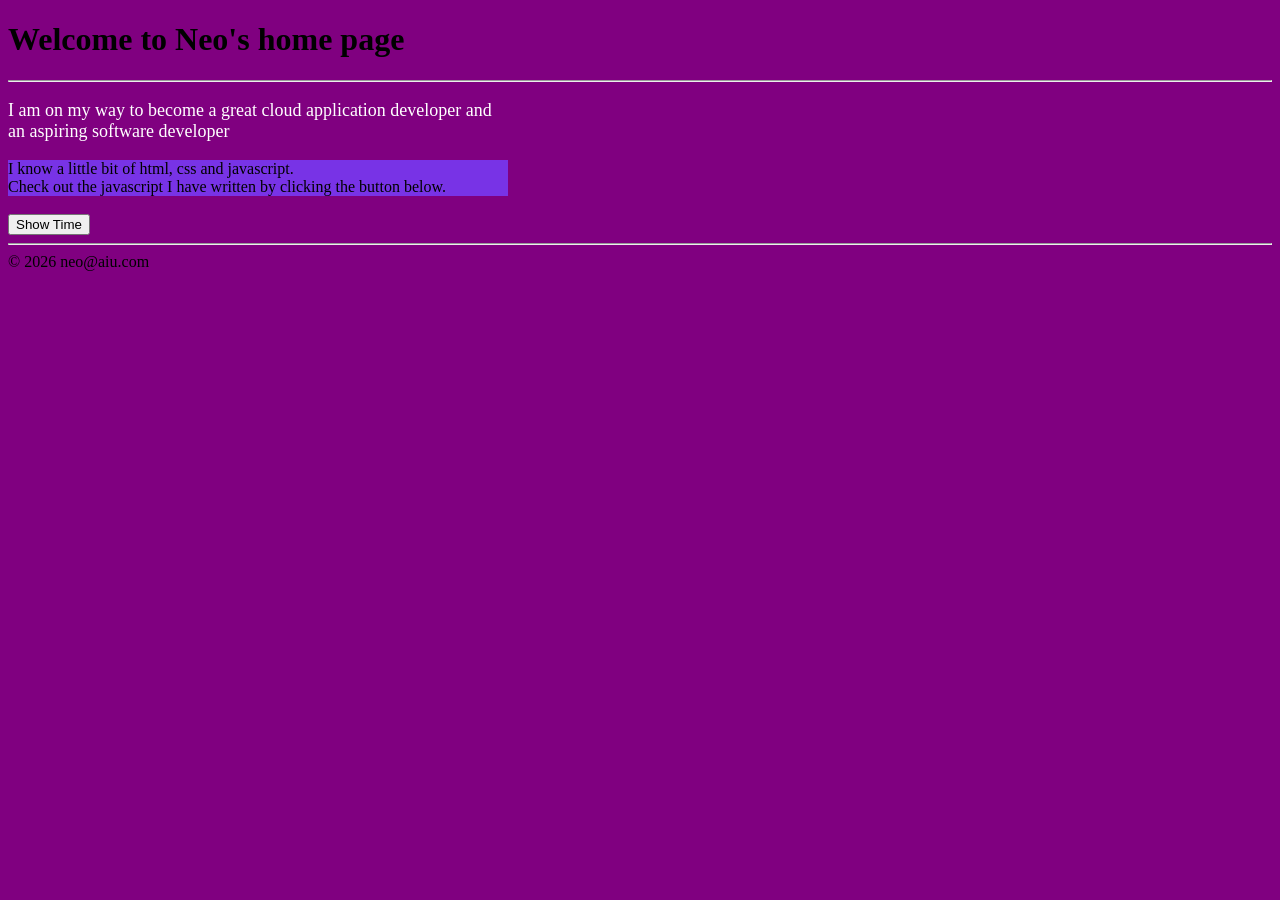
<file: index.html>
<!doctype html>
<html>
    <head>
        <title> HTML Demo </title>
        <link rel="stylesheet" href="style.css">
        <script src="script.js"></script>
    </head>

    <body>
        <h1>
            Welcome to Neo's home page
        </h1>
        <hr>
        <p>
            I am on my way to become a great cloud application developer and <br> 
            an aspiring software developer 
        </p>
        <div>
            I know a little bit of html, css and javascript. <br>
            Check out the javascript I have written by clicking the button below.
        </div><br>
        <button onclick="showtime()">
            Show Time
        </button>
        <hr>
        <footer>
            &copy; 2026 neo@aiu.com
        </footer>
    </body>
</html>
</file>
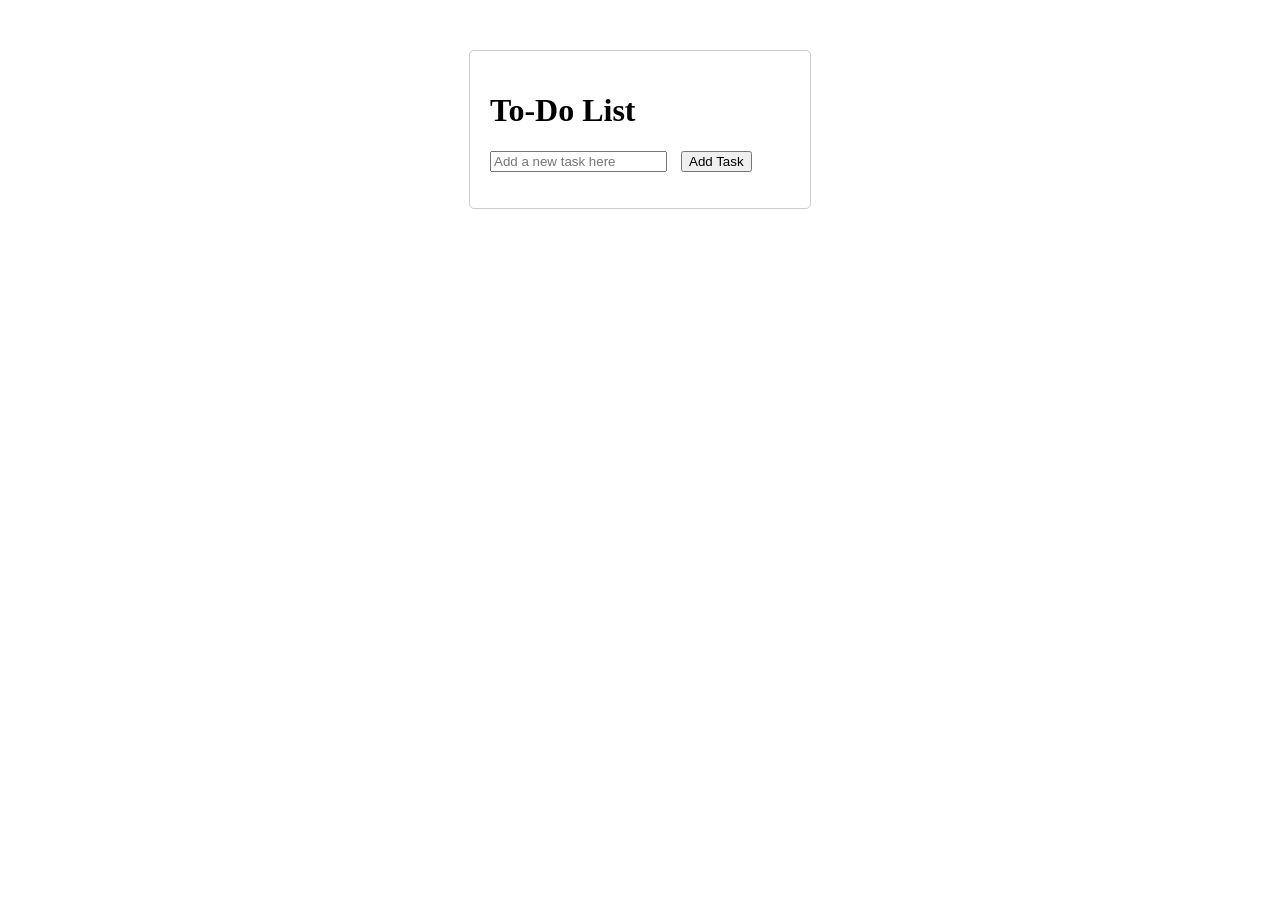
<file: To_Do_List_App/index.html>
<!DOCTYPE html>
<html>
    <head>
        <title>To-Do List App</title>
        <style>
        /* Styles the main container of the to-do list */
        .todo-container {
            width: 300px;
            margin: 50px auto;
            padding: 20px;
            border: 1px solid #ccc;
            border-radius: 5px;
        }
        
        /* Removes default list styling for the to-do list */
        .todo-list {
            list-style-type: none;
            padding: 0;
        }

        /* Styles each list item in the to-do list */
        li {
            margin: 10px 0;
            display: flex;
            justify-content: space-between;
            align-items: center;
        }

        /* Adds spacing for buttons in list items */
        button {
            margin-left: 10px;
        }
        </style>
    </head>
    <body>
        <!--
        <nav>
            <button>Add Task</button>
            <button>Remove Task</button>
            <button>Edit Task</button>
        </nav>
    -->

        <div class="todo-container">
            <h1>To-Do List</h1>

        <!-- Input field to add new tasks -->
         <input type="text" id="taskInput" placeholder="Add a new task here">
        <!-- Button to add a new task to the list -->
         <button class="add-btn" onclick="addTask()">Add Task</button>
        <!-- Unordered list to display the tasks -->
        <ul class="todo-list" id="todoList"></ul>

        </div>

        <script>
            // Function to add a task
function addTask() {
    const input = document.getElementById("taskInput");
    const  newTask = input.value.trim();

    if ( newTask !== "") {
        const ul = document.getElementById("todoList");

        // Create new list item
        const li = document.createElement("li");

        // Create task text element
        const span = document.createElement("span");
        span.textContent =  newTask;

        // Create edit button
        const editButton = document.createElement("button");
        editButton.textContent = "Edit";
        editButton.onclick = () => editTask(span);

        // Create remove button
        const removeButton = document.createElement("button");
        removeButton.textContent = "Delete";
        removeButton.onclick = () => removeTask(li);

        // Append buttons and text to the list item
        li.appendChild(span);
        li.appendChild(editButton);
        li.appendChild(removeButton);

        // Append list item to the list
        ul.appendChild(li);

        // Clear the input field
        input.value = "";
    }
    else {
            alert("Please enter a valid task.");
        }
}

function editTask(span){
    // Prompt the user to enter a new task description
    const newTask = prompt("Edit your task:", span.textContent);

     // Update the task only if the input is not null or empty
    if ( newTask !== null &&  newTask.trim() !== "") {
        span.textContent =  newTask.trim(); // Set the new task text
    }
}

// Function to remove a task from the to-do list
function removeTask(task){
    const ul = document.getElementById("todoList"); // Get the list container
    ul.removeChild(task); // Remove the specified task element
}

        </script>

    </body>
</html>
</file>
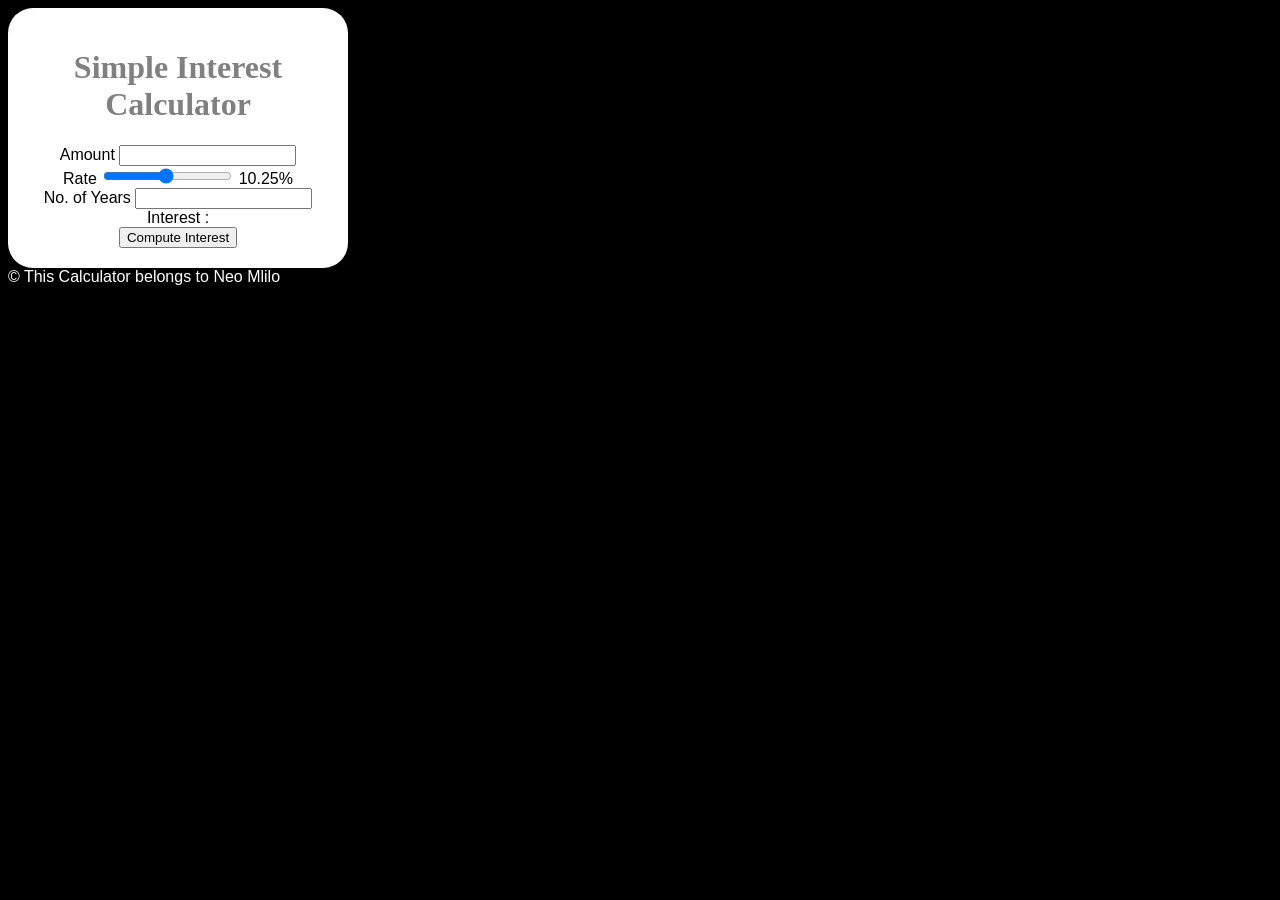
<file: vftvk-Simple-Interest-Calculator-master/index.html>
<!DOCTYPE html>
<html>
    <head>
        <title>Simple Interest Calculator</title>
    <script src="script.js"></script>
    <link rel="stylesheet" href="style.css">
    </head> 
    <body>
        <div class="maindiv">
            <h1>Simple Interest Calculator</h1>

        Amount <input type="number"  id="principal">  <br/>

        Rate <input type="range"  id="rate" min="1" max="20" value="10.25" step="0.25" onchange="updateRate()"> 
        <span id="rate_val">10.25</span>%<br>

        No. of Years <input type="number"  id="years" list="all_years">
        <datalist id="all_years">
            <option value="1">1</option>
            <option value="2">2</option>
            <option value="3">3</option>
            <option value="4">4</option>
            <option value="5">5</option>
            <option value="6">6</option>
            <option value="7">7</option>
            <option value="8">8</option>
            <option value="9">9</option>
            <option value="10">10</option>
        </datalist>  <br/>
        Interest : <span id="result"></span><br>

        <button onclick="compute()">Compute Interest</button>
        <span id= "result"></span>
    </div>
    
    <footer>&#169; This Calculator belongs to Neo Mlilo</footer>
    </body>
</html>
</file>
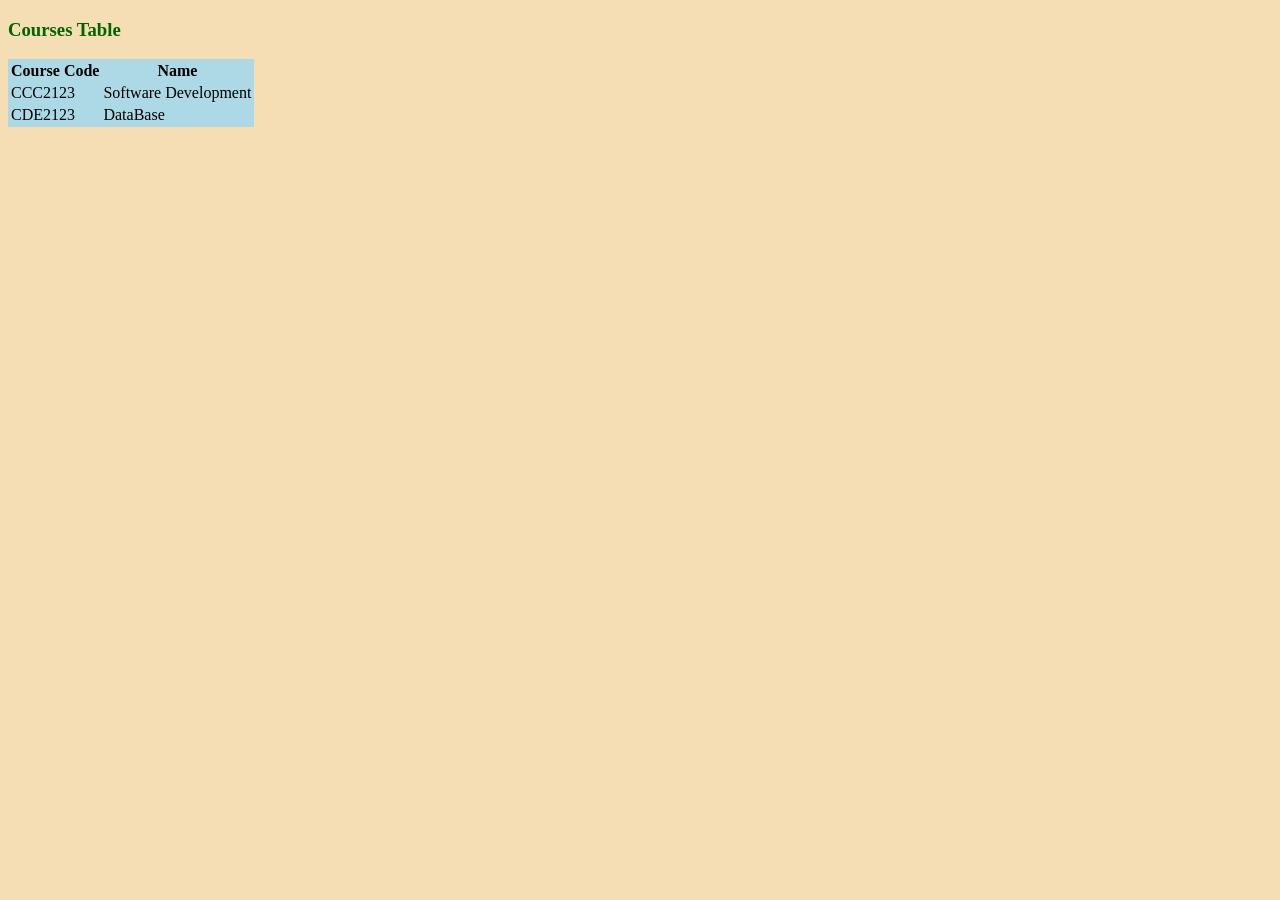
<file: external-css.html>
<!DOCTYPE html>
<html>
    <head>
        <title> External CSS Examples</title>
        <link rel="stylesheet" href="ex-css-styles.css">
    </head>

    <body>
        <h3>Courses Table</h3>
        <table>
            <tr>
                <th>Course Code</th>
                <th>Name</th>
            </tr>
            <tr>
                <td>CCC2123</td> <td>Software Development</td>
            <tr> 
                <td>CDE2123</td> <td>DataBase</td>
            </tr>
            </tr>
        </table>
    </body>
</html>
</file>
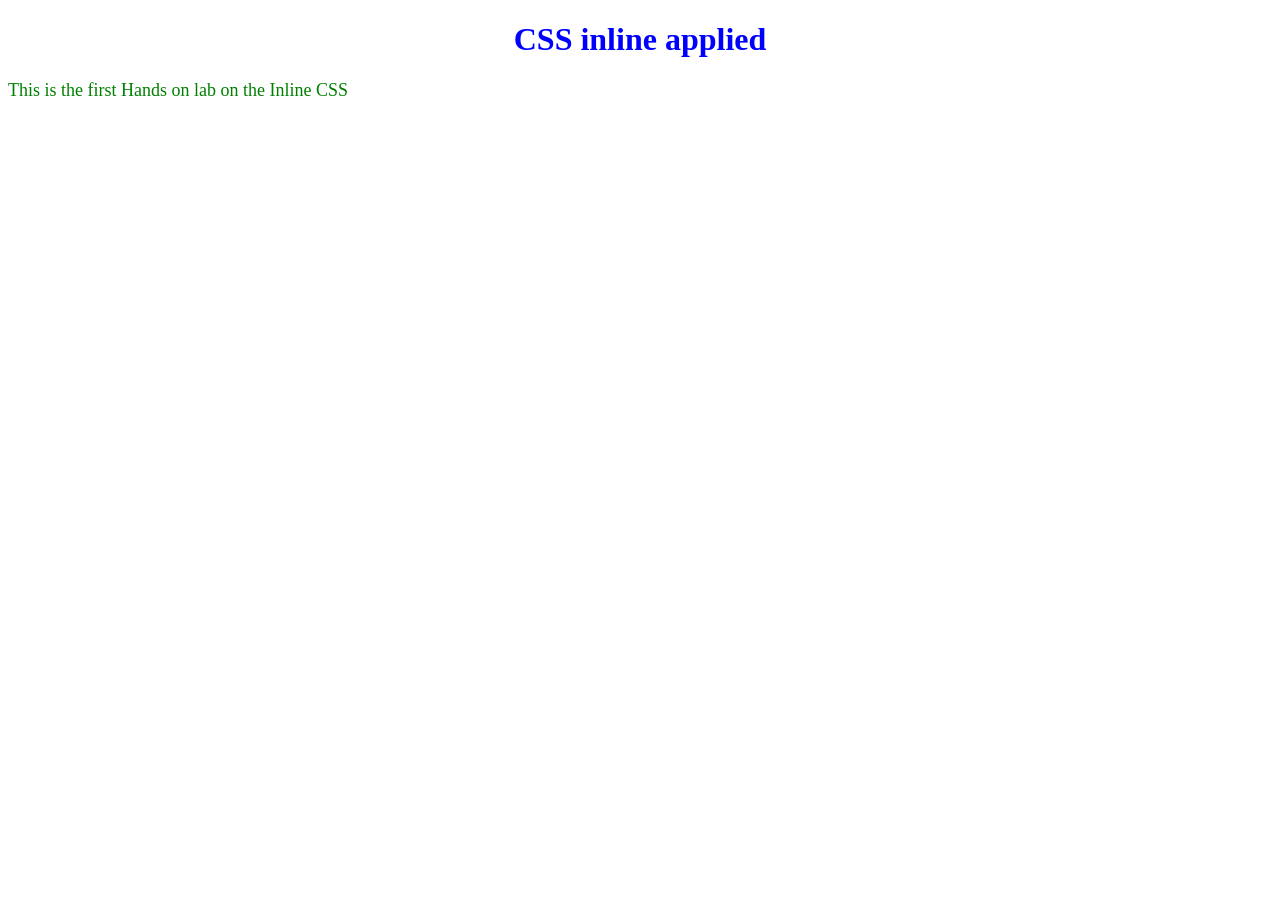
<file: inline-css.html>
<!DOCTYPE html>
<html>
    <head>
        <title> Inline CSS Examples</title>
    </head>

    <body>
        <h1 style="color: blue; text-align: center" >CSS inline applied</h1>
        <p style="font-size: 18px; color: green "> This is the first Hands on lab on the Inline CSS </p>
    </body>
</html>
</file>
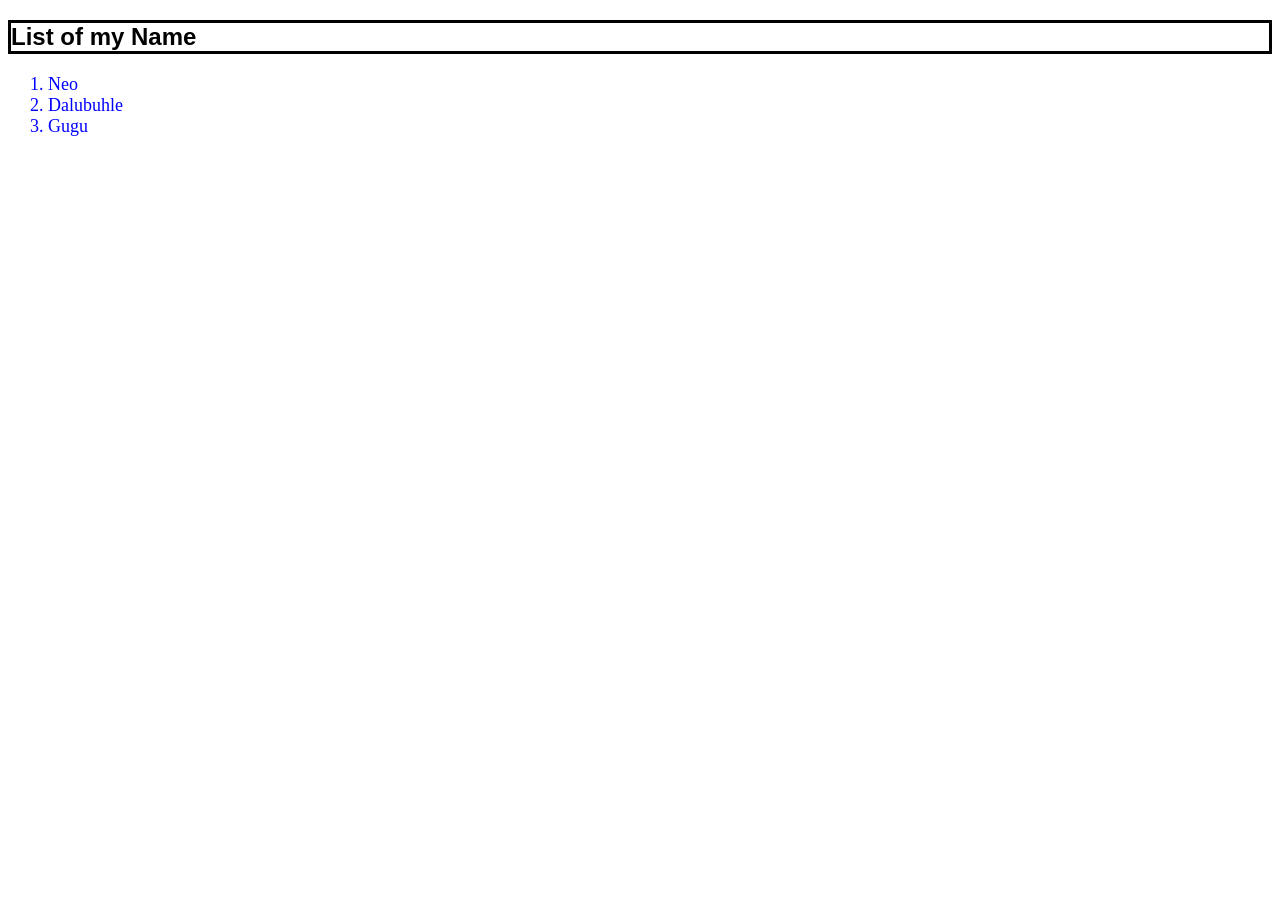
<file: internal-css.html>
<!DOCTYPE html>
<html>
    <head>
        <title> Internal CSS Examples</title>
        <style>
            h2 { 
                font-family: verdana, sans-serif;
                border: solid
                }
            ol,li {
                font-size: 18px;
                color:blue
            }
        </style>
    </head>

    <body>
        <h2>List of my Name</h1>
        <ol>
            <li> Neo </li>
            <li> Dalubuhle </li>
            <li> Gugu </li>
        </ol>
    </body>
</html>
</file>
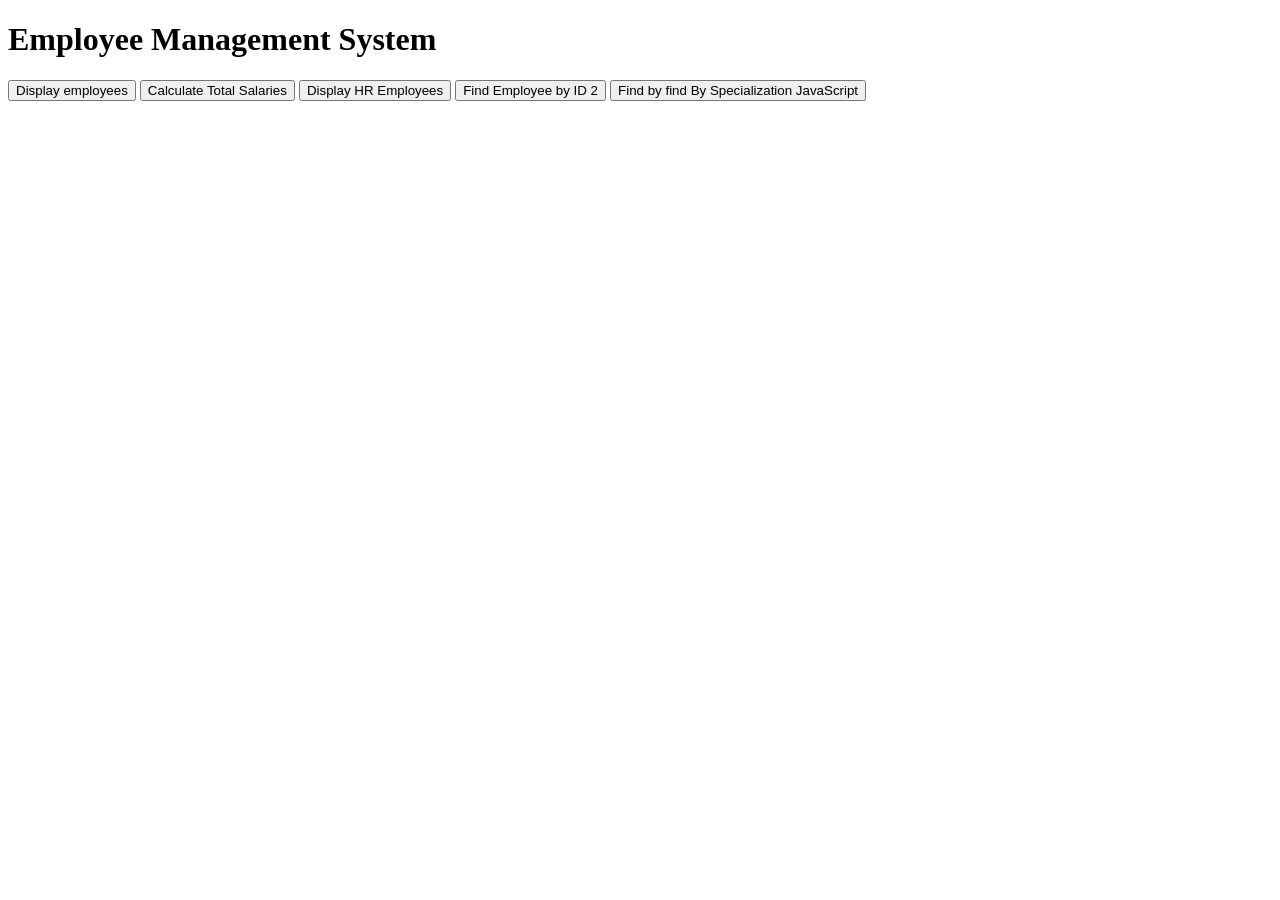
<file: employeeDetails/employee_details.html>
<!Doctype html>
<html>
    <head>
        <title>Employee Management System</title>    </head>
    <body>
        <h1>Employee Management System</h1>

        <div>
            <button onclick="displayEmployees()"> Display employees</button>
            <button onclick="calculateTotalSalaries()"> Calculate Total Salaries</button>
            <button onclick="displayHREmployees()"> Display HR Employees</button>
            <button onclick="findEmployeeById(2)">Find Employee by ID 2</button>
            <button onclick="findEmployeeBySpecialization('JavaScript')">Find by find By Specialization JavaScript</button>
        </div>
        <div id="employeeDetails"></div>

        <script src="./employee_details.js"></script>
    </body>
</html>
</file>
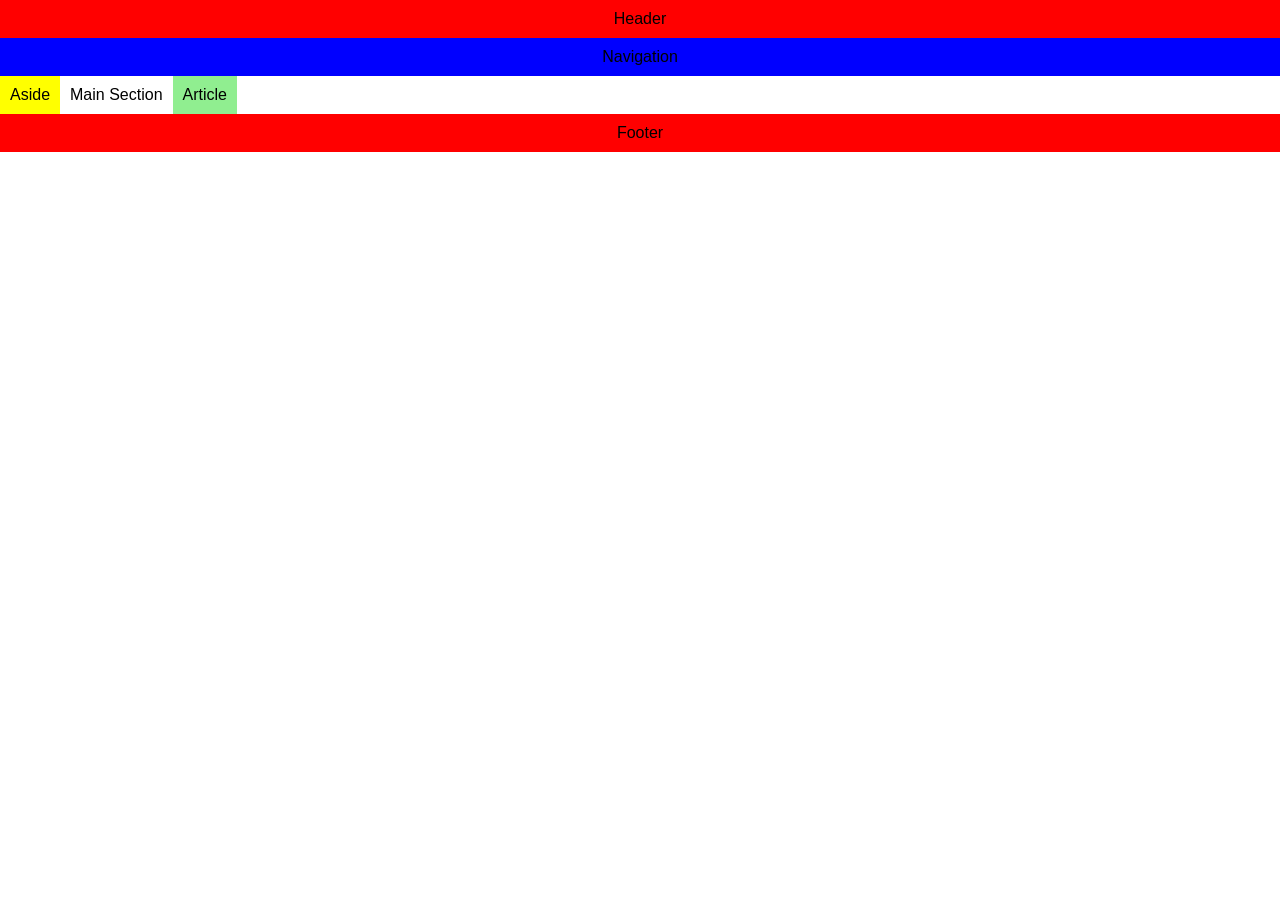
<file: Responsive Web-Tailwind_Bootstrap/basic-layout.html>
<!DOCTYPE html>
<html lang="en">
    <head>
    <meta charset="UTF-8">
    <meta name="viewport" content="width=device-width, initial-scale=1.0">
    <title>Basic Layout</title>
    <style>
        body {
        margin: 0;
        font-family: Arial, sans-serif;
        }
        header, footer {
        background-color: red;
        text-align: center;
        padding: 10px;
        }
        nav {
        background-color: blue;
        padding: 10px;
        text-align: center;
        
        }
        section {
        background-color: white;
        padding: 10px;
        }
        aside {
        background-color: yellow;
        padding: 10px;
        }
        article {
        background-color: lightgreen;
        padding: 10px;
        
        }
        .container {
        display: flex;
        flex-direction: column;
        }
        .row {
        display: flex;
        }
    </style>
    </head>
    <body>
    <header>Header</header>
    <nav>Navigation</nav>
    <div class="container">
        <div class="row">
        <aside>Aside</aside>
        <section>Main Section</section>
        <article>Article</article>
        </div>
    </div>
    <footer>Footer</footer>
    </body>
</html>
</file>
<file: style.css>
body {
    background-color: purple
}

p {
    font-family: times;
    font-size: 18px;
    color: white;
}

div {
    background-color: rgb(120, 51, 230);
    width: 500px;
    color: black;
}
</file>
<file: vftvk-Simple-Interest-Calculator-master/style.css>
body {
    background-color: black;
    font-family: arial;
    color: white;
}
h1{
    color:grey;
    font-family: verdana;

}

.maindiv {
    background-color: white;
    color: black;
    width: 300px;
    padding: 20px;
    border-radius: 25px;
    text-align: center;
}
</file>
<file: ex-css-styles.css>
h3 {
    color: darkgreen;
    text-align: left;
}
table { 
    border: black;
    background-color: lightblue
}
body {
    background: wheat;
}
</file>
